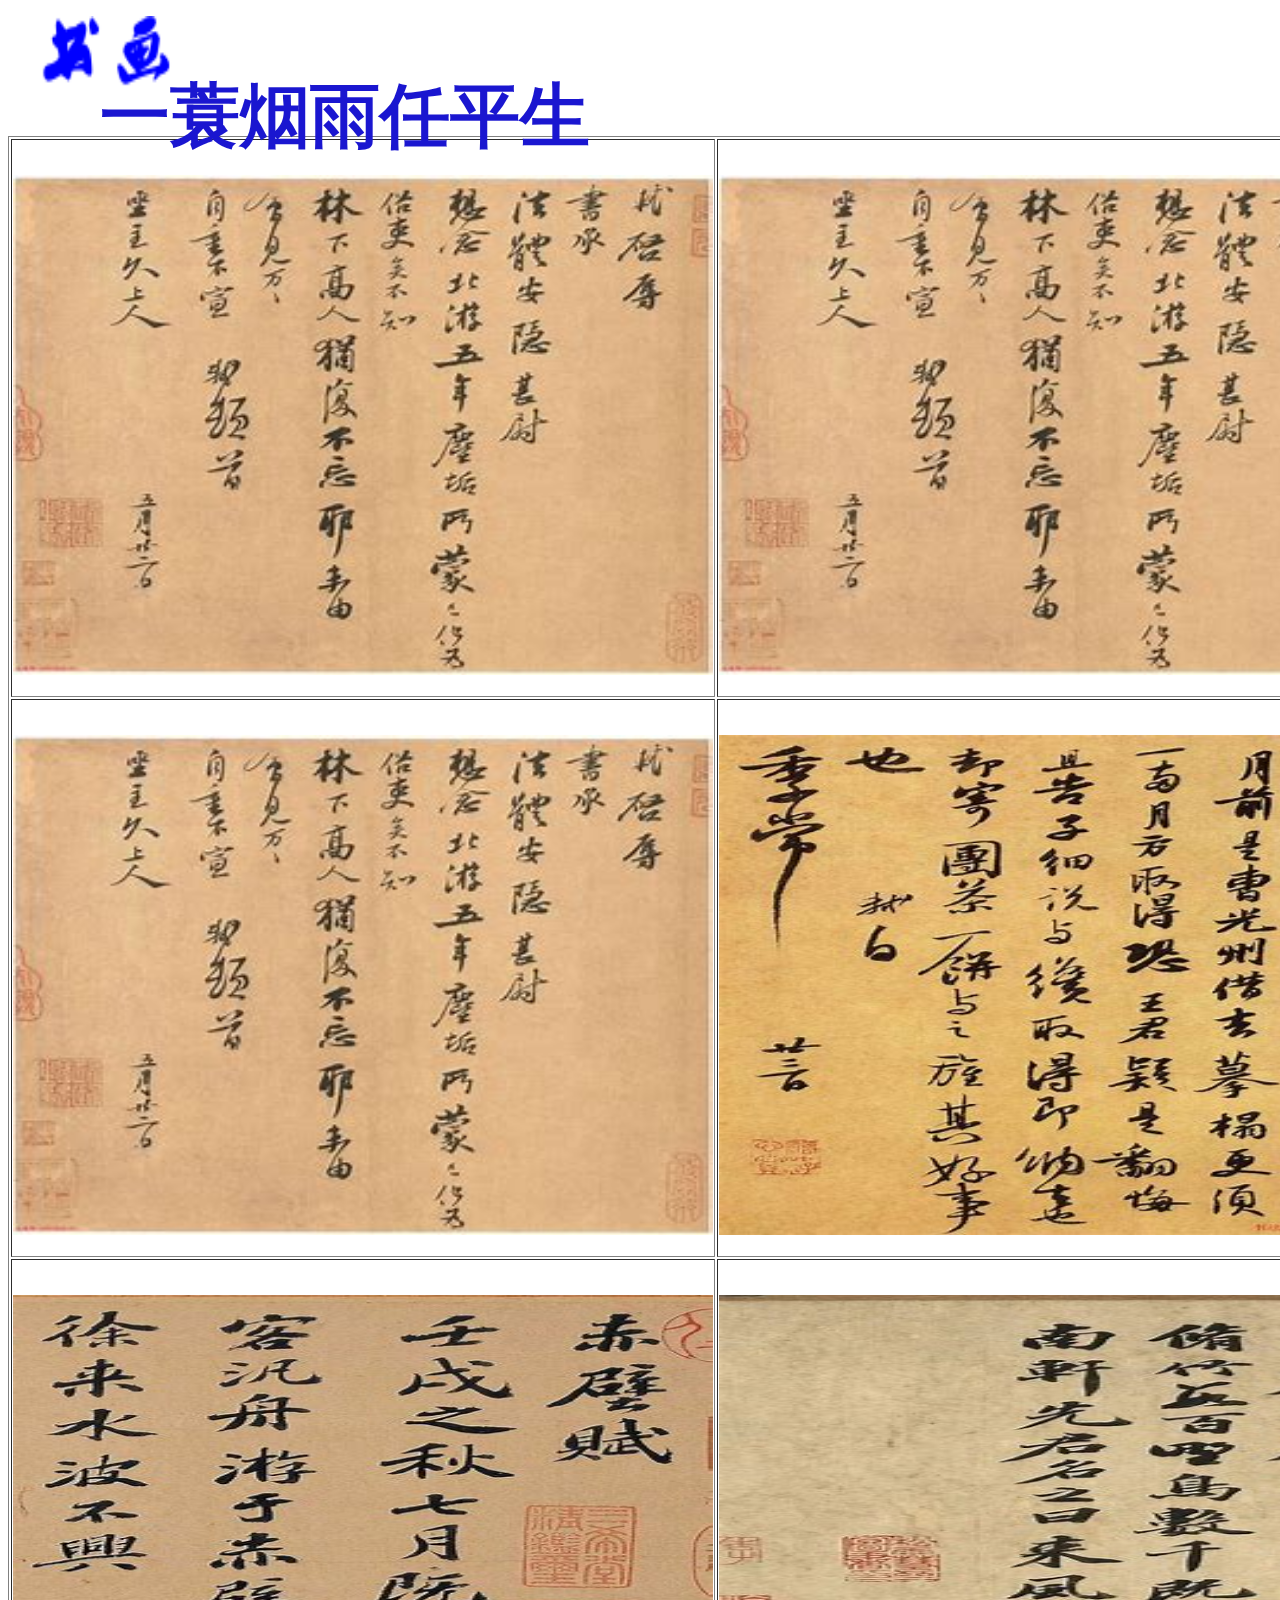
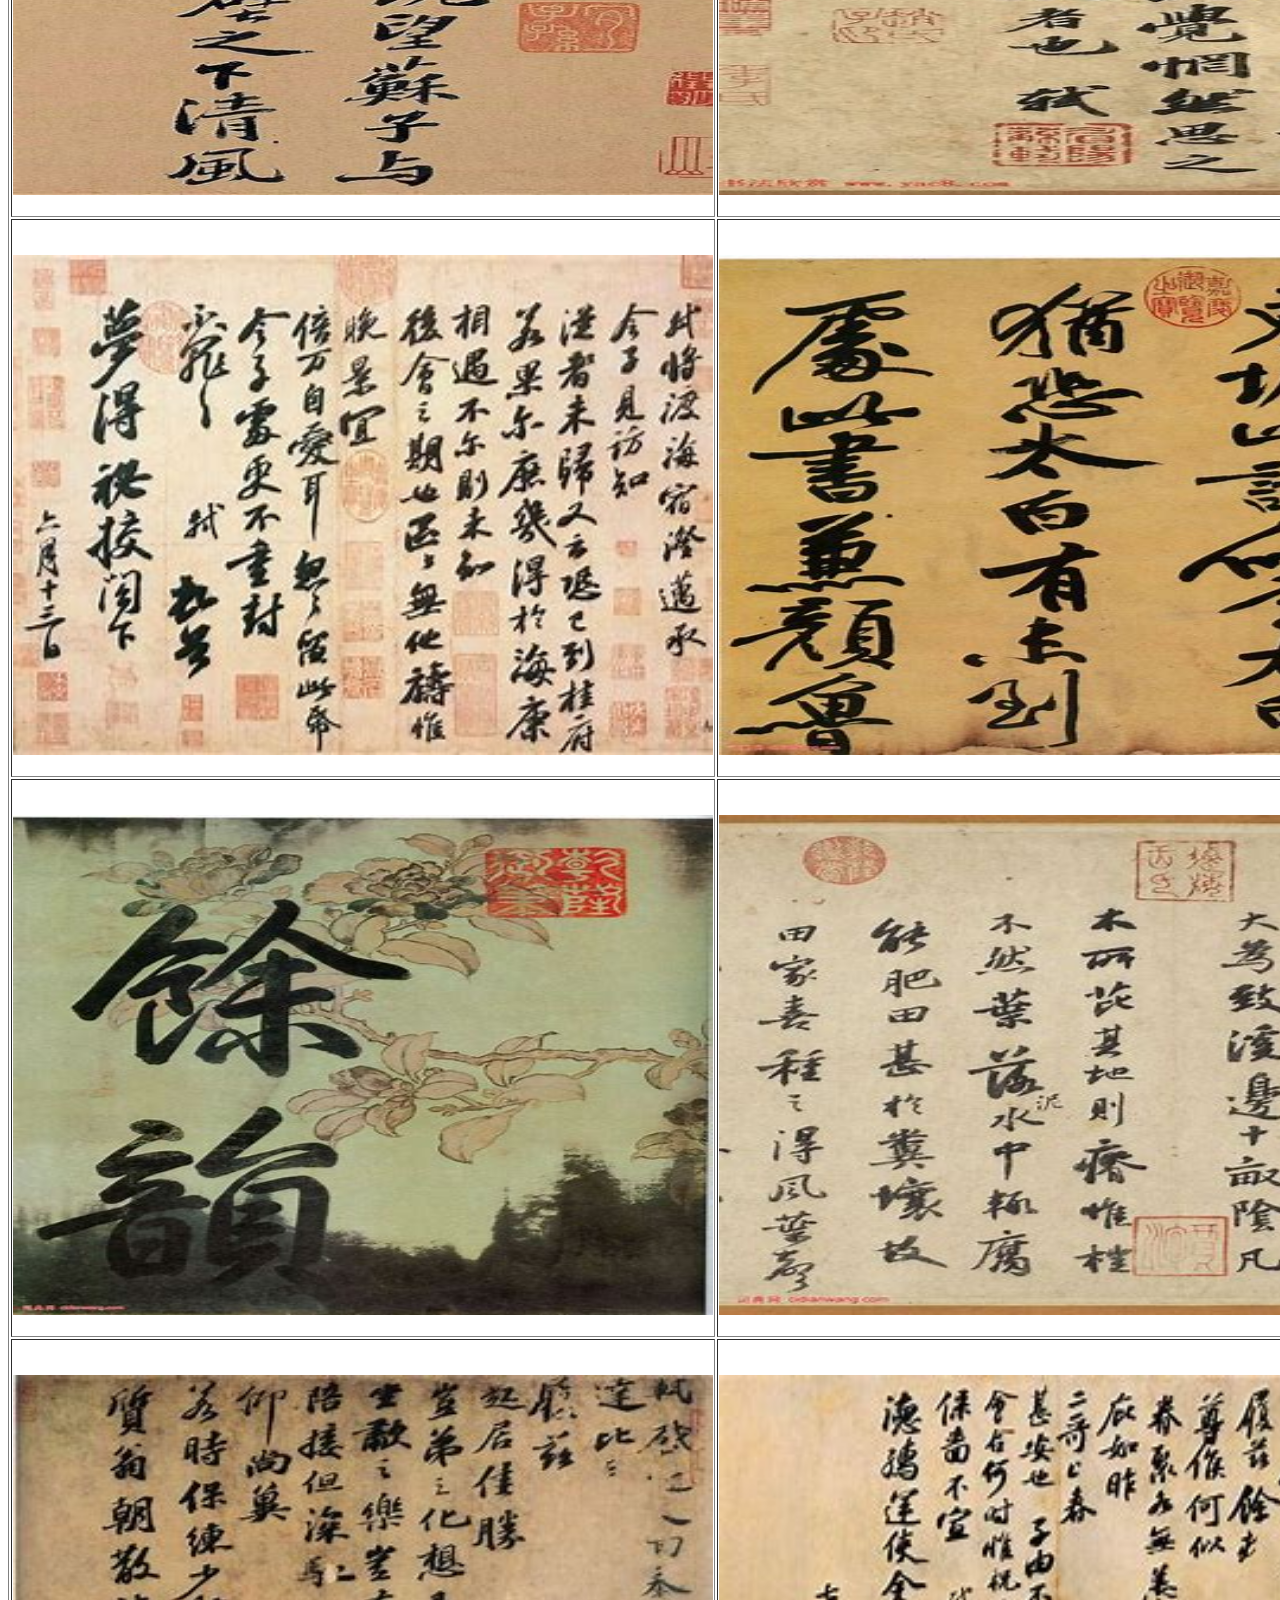
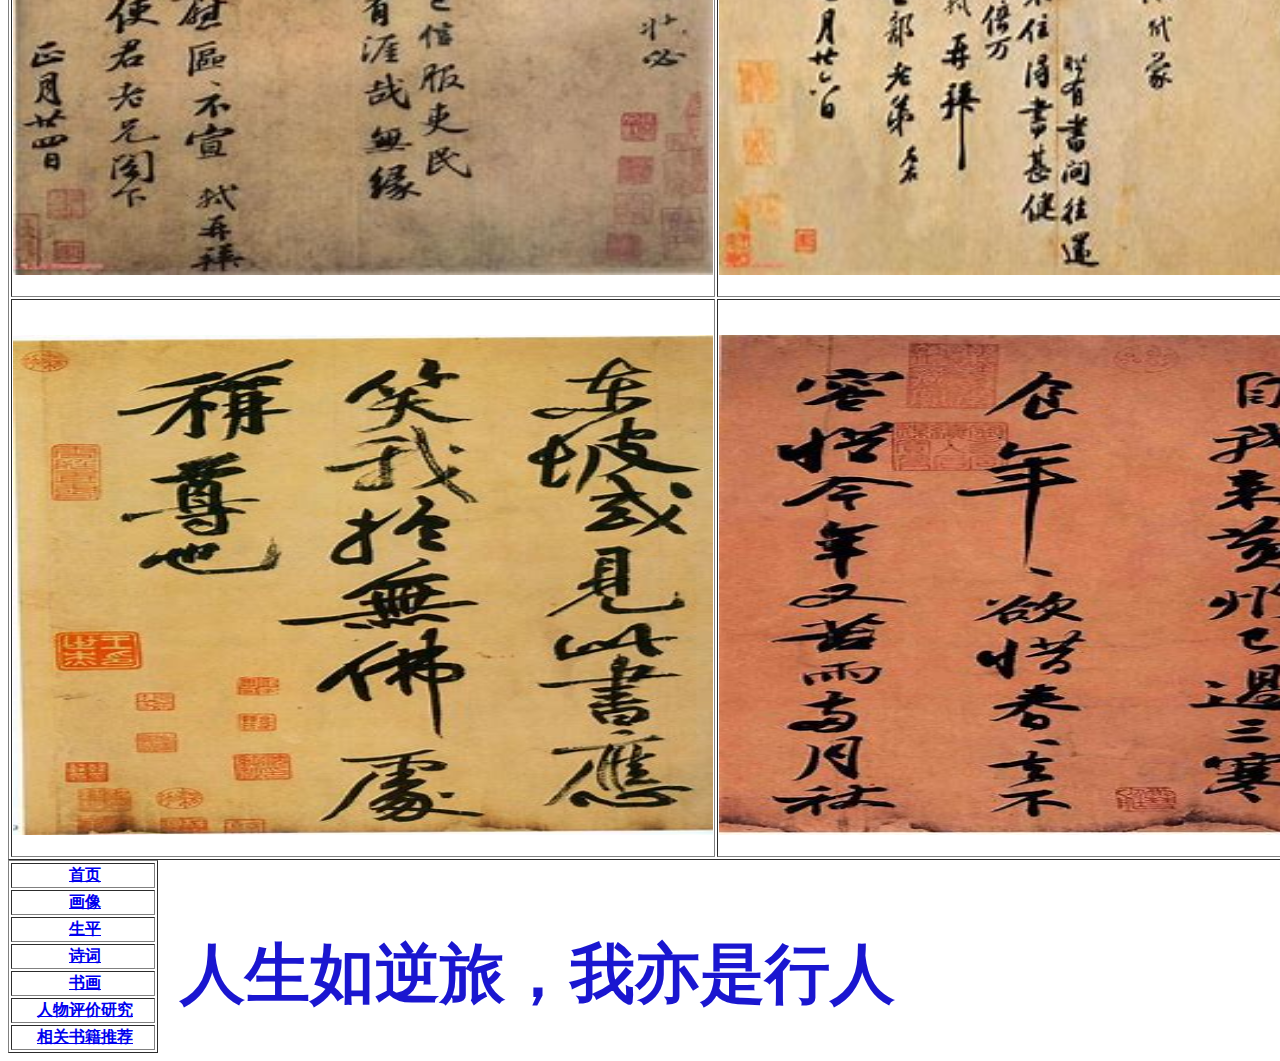
<file: web/书画.html>
<!doctype html>
<html>
<head>
<meta charset="utf-8">
<title>书画</title>
</head>

<body>
	<p><img src="../images/书画.png" width="200" height="100"></p>
	<span style="top: 70px;bottom:200px;font-size: 70px;left: 100px;right:px;position: absolute;text-align: center;color: #1A16D0;font-family: 楷体"><strong>
 一蓑烟雨任平生<br><br>
</strong></span>
	<span style="top: 4130px;bottom:200px;font-size: 65px;left:180px;right:px;position: absolute;text-align: center;color: #1A16D0;font-family: 楷体"><strong>
 人生如逆旅，我亦是行人<br><br>
</strong></span>
	<table width="666" border="1">
  <tbody>
    <tr>
      <td>&nbsp;<p><img src="../images/书1.jpg"  width="700" height="500"></p></td>
      <td>&nbsp;<p><img src="../images/书1.jpg"  width="700" height="500"></p></td>
    </tr>
    <tr>
      <td>&nbsp;<p><img src="../images/书1.jpg"  width="700" height="500"></p></td>
      <td>&nbsp;<p><img src="../images/书2.jpg"  width="700" height="500"></p></td>
    </tr>
    <tr>
      <td>&nbsp;<p><img src="../images/书3.jpg"  width="700" height="500"></p></td>
      <td>&nbsp;<p><img src="../images/书4.jpg"  width="700" height="500"></p></td>
    </tr>
    <tr>
      <td>&nbsp;<p><img src="../images/书5.jpg"  width="700" height="500"></p></td>
      <td>&nbsp;<p><img src="../images/书6.jpg"  width="700" height="500"></p></td>
    </tr>
    <tr>
      <td>&nbsp;<p><img src="../images/书7.jpg"  width="700" height="500"></p></td>
      <td>&nbsp;<p><img src="../images/书8.jpg"  width="700" height="500"></p></td>
    </tr>
    <tr>
      <td>&nbsp;<p><img src="../images/书9.jpg"  width="700" height="500"></p></td>
      <td>&nbsp;<p><img src="../images/书10.jpg" width="700" height="500"></p></td>
    </tr>
	  <tr>
      <td>&nbsp;<p><img src="../images/书11.jpg" width="700" height="500"></p></td>
      <td>&nbsp;<p><img src="../images/书12.jpg" width="700" height="500"></p></td>
    </tr>
  </tbody>
</table>
	<table width="150" border="1">
  <tbody>
	  <tr>
     <th scope="row">&nbsp;<a href="https://carpediemxyfyx.github.io/CaepeDiemxyfyx/">首页</a></th>
    </tr>
    <tr>
      <th scope="row">&nbsp;<a href="../web/画像.html">画像</a></th>
    </tr>
    <tr>
      <th scope="row">&nbsp;<a href="../web/生平.html">生平</a></th>
    </tr>
    <tr>
      <th scope="row">&nbsp;<a href="../web/诗词.html">诗词</a></th>
    </tr>
    <tr>
      <th scope="row">&nbsp;<a href="../web/书画.html">书画</a></th>
    </tr>
    <tr>
      <th scope="row">&nbsp;<a href="../web/人物评价研究.html">人物评价研究</a></th>
    </tr>
    <tr>
      <th scope="row">&nbsp;<a href="../web/相关书籍推荐.html">相关书籍推荐</a></th>
    </tr>
  </tbody>
</table>

</body>
</html>
</file>
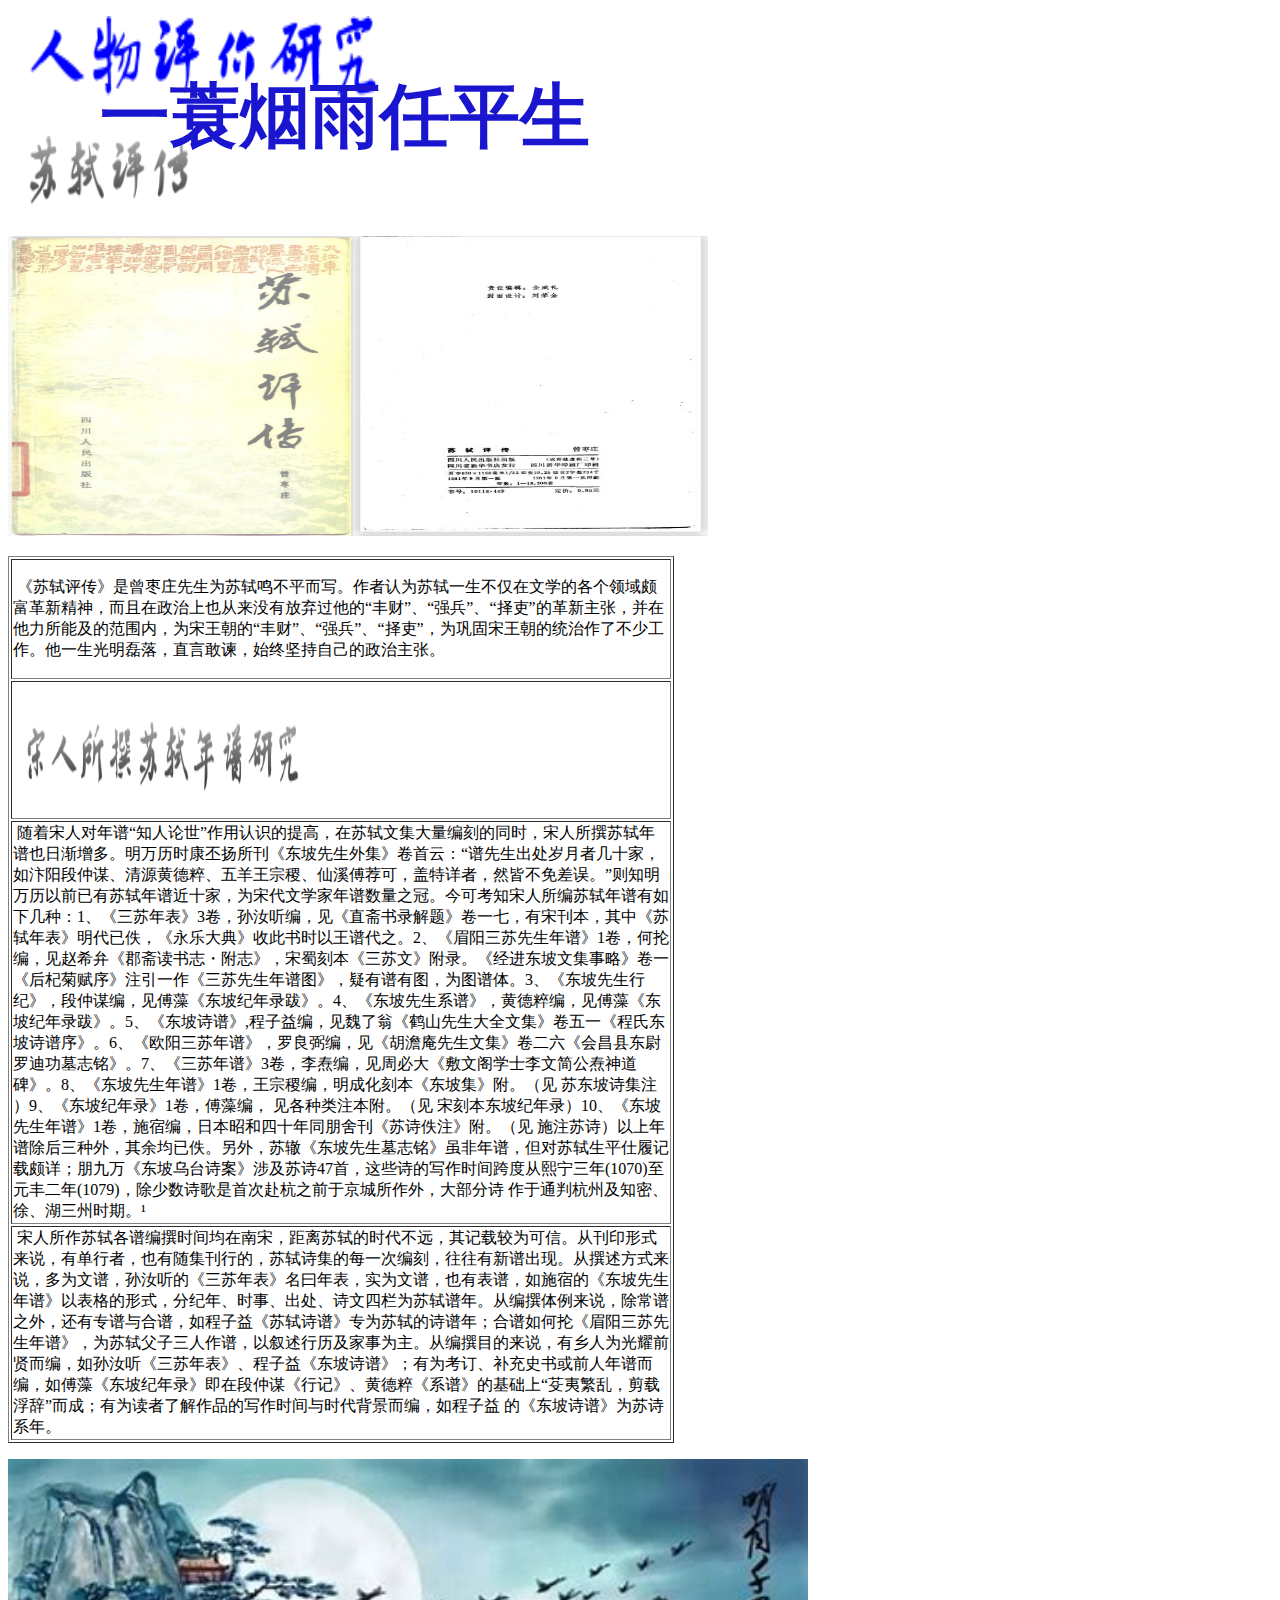
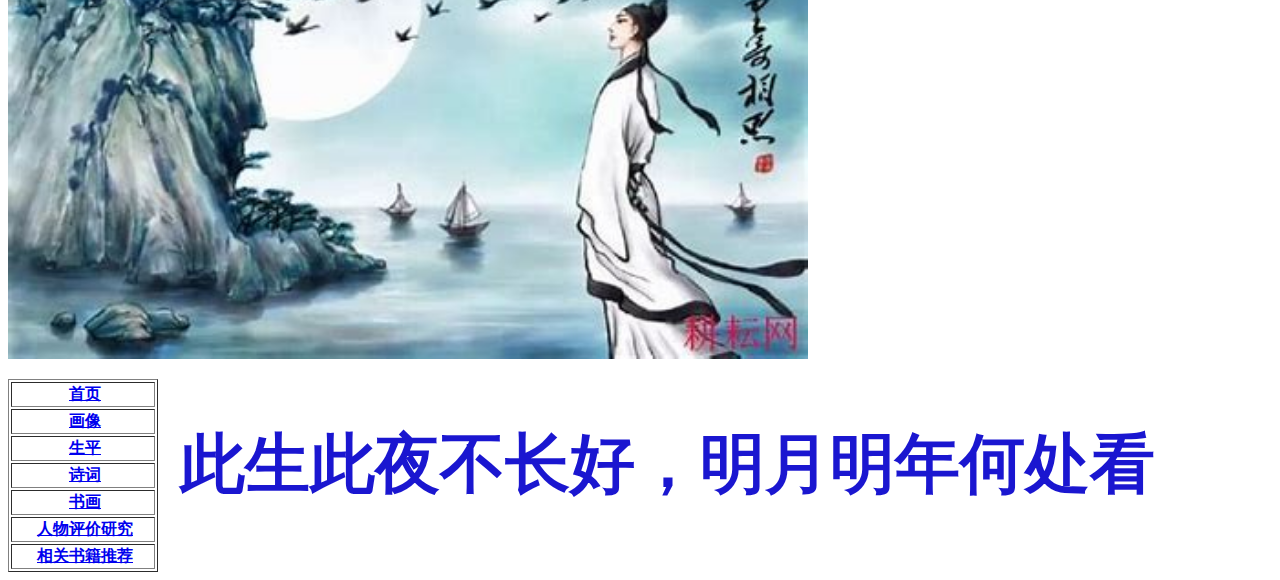
<file: web/人物评价研究.html>
<!doctype html>
<html>
<head>
<meta charset="utf-8">
<title>人物评价研究</title>
</head>

<body>
	<p><img src="../images/人评.png" width="400" height="100"></p>
	<span style="top: 70px;bottom:200px;font-size: 70px;left: 100px;right:px;position: absolute;text-align: center;color: #1A16D0;font-family: 楷体"><strong>
 一蓑烟雨任平生<br><br>
</strong></span>
	<span style="top: 2020px;bottom:200px;font-size: 65px;left:180px;right:px;position: absolute;text-align: center;color: #1A16D0;font-family: 楷体"><strong>
 此生此夜不长好，明月明年何处看<br><br>
</strong></span>
	<p><img src="../images/评传.png" width="200" height="80"></p>
	<p><img src="../images/苏轼评传.jpg" width="700" height="300"></p>
	<table width="666" border="1">
  <tbody>
    <tr>
      <td><p>&nbsp;《苏轼评传》是曾枣庄先生为苏轼鸣不平而写。作者认为苏轼一生不仅在文学的各个领域颇富革新精神，而且在政治上也从来没有放弃过他的“丰财”、“强兵”、“择吏”的革新主张，并在他力所能及的范围内，为宋王朝的“丰财”、“强兵”、“择吏”，为巩固宋王朝的统治作了不少工作。他一生光明磊落，直言敢谏，始终坚持自己的政治主张。</p></td>
    </tr>
    <tr>
      <td>&nbsp;<p><img src="../images/研究.png" width="300" height="80"></p></td>
    </tr>
    <tr>
      <td>&nbsp;随着宋人对年谱“知人论世”作用认识的提高，在苏轼文集大量编刻的同时，宋人所撰苏轼年谱也日渐增多。明万历时康丕扬所刊《东坡先生外集》卷首云：“谱先生出处岁月者几十家，如汴阳段仲谋、清源黄德粹、五羊王宗稷、仙溪傅荐可，盖特详者，然皆不免差误。”则知明万历以前已有苏轼年谱近十家，为宋代文学家年谱数量之冠。今可考知宋人所编苏轼年谱有如下几种：1、《三苏年表》3卷，孙汝听编，见《直斋书录解题》卷一七，有宋刊本，其中《苏轼年表》明代已佚，《永乐大典》收此书时以王谱代之。2、《眉阳三苏先生年谱》1卷，何抡编，见赵希弁《郡斋读书志・附志》，宋蜀刻本《三苏文》附录。《经进东坡文集事略》卷一《后杞菊赋序》注引一作《三苏先生年谱图》，疑有谱有图，为图谱体。3、《东坡先生行纪》，段仲谋编，见傅藻《东坡纪年录跋》。4、《东坡先生系谱》，黄德粹编，见傅藻《东坡纪年录跋》。5、《东坡诗谱》,程子益编，见魏了翁《鹤山先生大全文集》卷五一《程氏东坡诗谱序》。6、《欧阳三苏年谱》，罗良弼编，见《胡澹庵先生文集》卷二六《会昌县东尉罗迪功墓志铭》。7、《三苏年谱》3卷，李焘编，见周必大《敷文阁学士李文简公焘神道碑》。8、《东坡先生年谱》1卷，王宗稷编，明成化刻本《东坡集》附。（见 苏东坡诗集注 ）9、《东坡纪年录》1卷，傅藻编， 见各种类注本附。（见 宋刻本东坡纪年录）10、《东坡先生年谱》1卷，施宿编，日本昭和四十年同朋舍刊《苏诗佚注》附。（见 施注苏诗）以上年谱除后三种外，其余均已佚。另外，苏辙《东坡先生墓志铭》虽非年谱，但对苏轼生平仕履记载颇详；朋九万《东坡乌台诗案》涉及苏诗47首，这些诗的写作时间跨度从熙宁三年(1070)至元丰二年(1079)，除少数诗歌是首次赴杭之前于京城所作外，大部分诗 作于通判杭州及知密、徐、湖三州时期。¹</td>
    </tr>
    <tr>
      <td>&nbsp;宋人所作苏轼各谱编撰时间均在南宋，距离苏轼的时代不远，其记载较为可信。从刊印形式来说，有单行者，也有随集刊行的，苏轼诗集的每一次编刻，往往有新谱出现。从撰述方式来说，多为文谱，孙汝听的《三苏年表》名曰年表，实为文谱，也有表谱，如施宿的《东坡先生年谱》以表格的形式，分纪年、时事、出处、诗文四栏为苏轼谱年。从编撰体例来说，除常谱之外，还有专谱与合谱，如程子益《苏轼诗谱》专为苏轼的诗谱年；合谱如何抡《眉阳三苏先生年谱》，为苏轼父子三人作谱，以叙述行历及家事为主。从编撰目的来说，有乡人为光耀前贤而编，如孙汝听《三苏年表》、程子益《东坡诗谱》；有为考订、补充史书或前人年谱而编，如傅藻《东坡纪年录》即在段仲谋《行记》、黄德粹《系谱》的基础上“芟夷繁乱，剪载浮辞”而成；有为读者了解作品的写作时间与时代背景而编，如程子益 的《东坡诗谱》为苏诗系年。</td>
    </tr>
  </tbody>
</table>
	<p><img src="../images/底2.jpg" width="800" height="500"></p>
	<table width="150" border="1">
  <tbody>
	  <tr>
     <th scope="row">&nbsp;<a href="https://carpediemxyfyx.github.io/CaepeDiemxyfyx/">首页</a></th>
    </tr>
    <tr>
      <th scope="row">&nbsp;<a href="../web/画像.html">画像</a></th>
    </tr>
    <tr>
      <th scope="row">&nbsp;<a href="../web/生平.html">生平</a></th>
    </tr>
    <tr>
      <th scope="row">&nbsp;<a href="../web/诗词.html">诗词</a></th>
    </tr>
    <tr>
      <th scope="row">&nbsp;<a href="../web/书画.html">书画</a></th>
    </tr>
    <tr>
      <th scope="row">&nbsp;<a href="../web/人物评价研究.html">人物评价研究</a></th>
    </tr>
    <tr>
      <th scope="row">&nbsp;<a href="../web/相关书籍推荐.html">相关书籍推荐</a></th>
    </tr>
  </tbody>
</table>
	
</body>
</html>
</file>
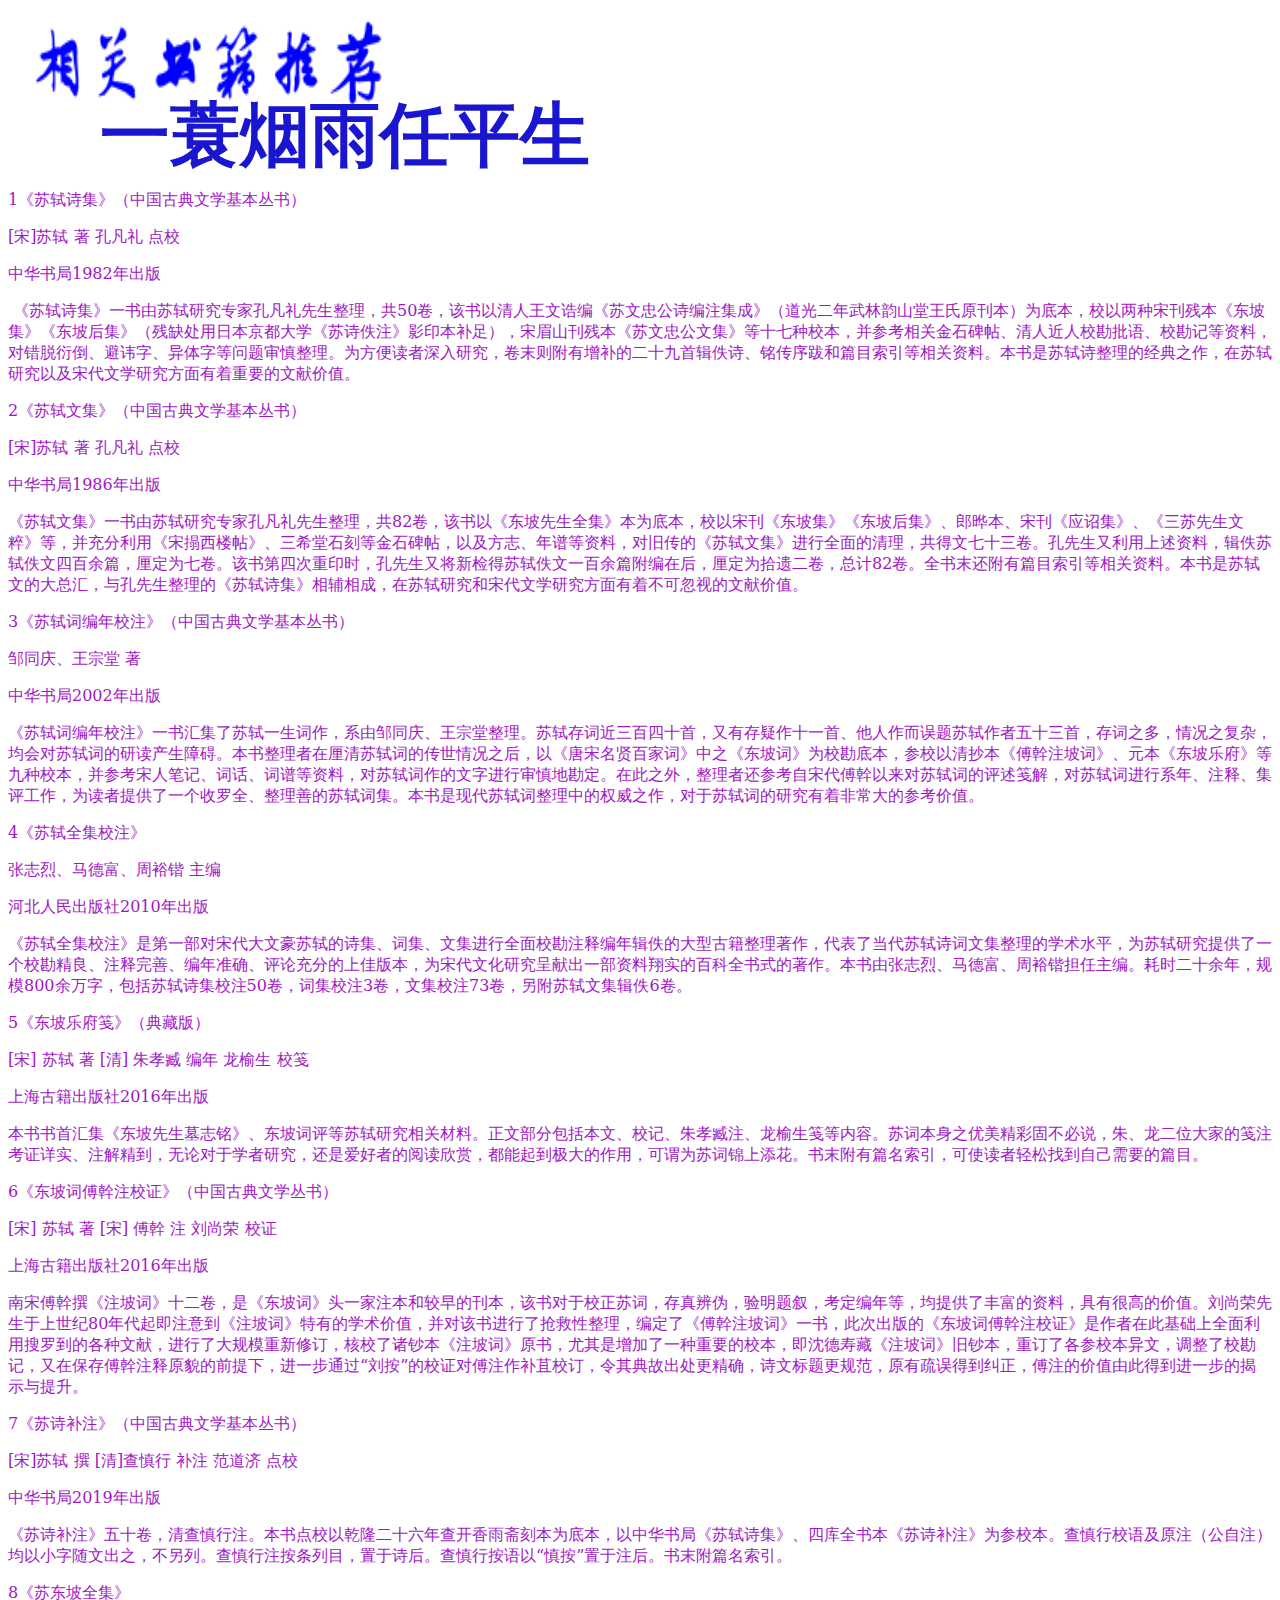
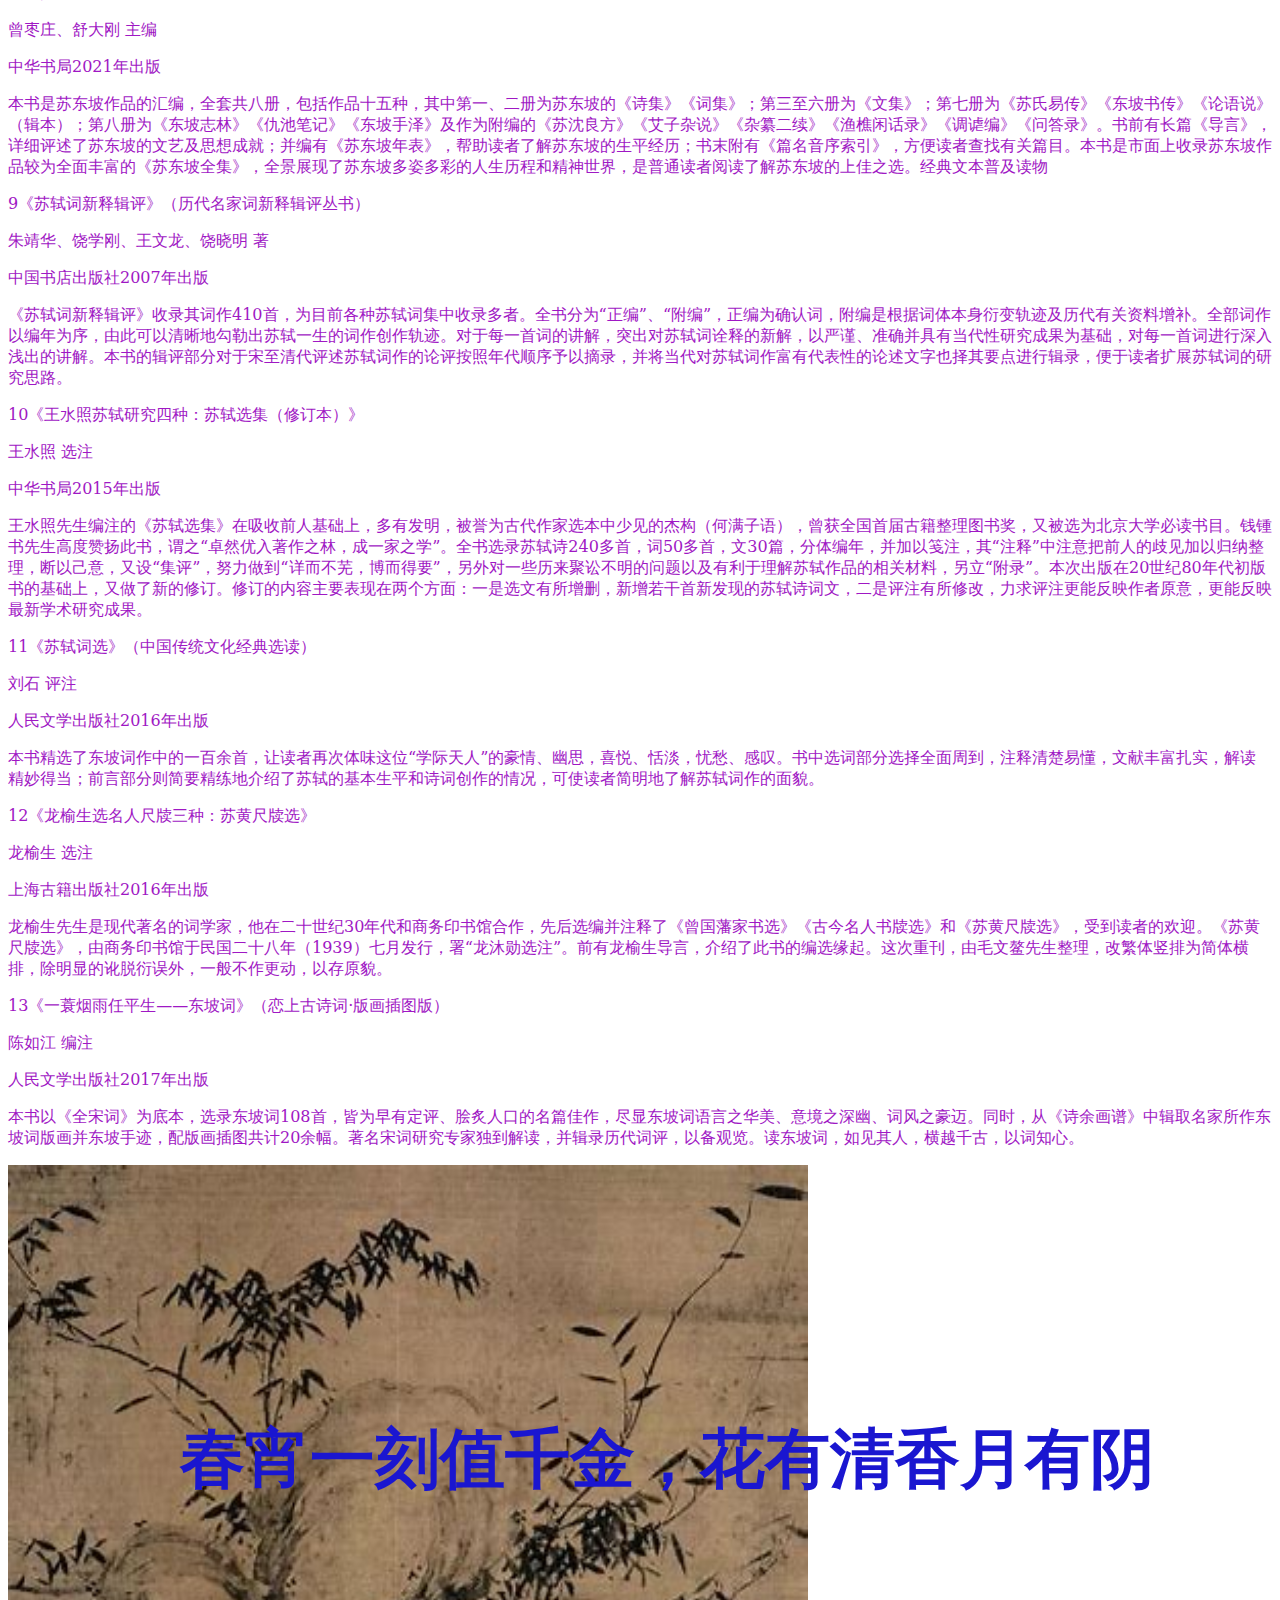
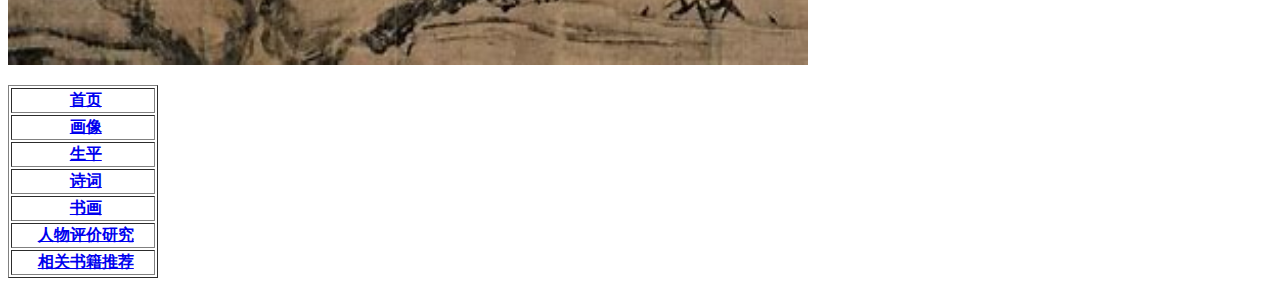
<file: web/相关书籍推荐.html>
<!doctype html>
<html>
<head>
<meta charset="utf-8">
<title>相关书籍推荐</title>
</head>
	<style type="text/css">
body,td,th {
	font-family: Constantia, "Lucida Bright", "DejaVu Serif", Georgia, serif;
	color: #9F18C4;
}
</style>

<body>
<p><img src="../images/书籍.png" width="400" height="100"></p>
	<span style="top: 89px;bottom:200px;font-size: 70px;left: 100px;right:px;position: absolute;text-align: center;color: #1A16D0;font-family: 楷体"><strong>
 一蓑烟雨任平生<br><br>
</strong></span>
	<span style="top: 3015px;bottom:200px;font-size: 65px;left:180px;right:px;position: absolute;text-align: center;color: #1A16D0;font-family: 楷体"><strong>
 春宵一刻值千金，花有清香月有阴<br><br>
</strong></span>
	<p></p>

	<p><br><br></p>1《苏轼诗集》（中国古典文学基本丛书）<p></p>[宋]苏轼 著  孔凡礼 点校<p>中华书局1982年出版</p>&nbsp;《苏轼诗集》一书由苏轼研究专家孔凡礼先生整理，共50卷，该书以清人王文诰编《苏文忠公诗编注集成》（道光二年武林韵山堂王氏原刊本）为底本，校以两种宋刊残本《东坡集》《东坡后集》（残缺处用日本京都大学《苏诗佚注》影印本补足），宋眉山刊残本《苏文忠公文集》等十七种校本，并参考相关金石碑帖、清人近人校勘批语、校勘记等资料，对错脱衍倒、避讳字、异体字等问题审慎整理。为方便读者深入研究，卷末则附有增补的二十九首辑佚诗、铭传序跋和篇目索引等相关资料。本书是苏轼诗整理的经典之作，在苏轼研究以及宋代文学研究方面有着重要的文献价值。<p></p>2《苏轼文集》（中国古典文学基本丛书）<p></p>[宋]苏轼 著  孔凡礼 点校<p></p>中华书局1986年出版<p></p>《苏轼文集》一书由苏轼研究专家孔凡礼先生整理，共82卷，该书以《东坡先生全集》本为底本，校以宋刊《东坡集》《东坡后集》、郎晔本、宋刊《应诏集》、《三苏先生文粹》等，并充分利用《宋搨西楼帖》、三希堂石刻等金石碑帖，以及方志、年谱等资料，对旧传的《苏轼文集》进行全面的清理，共得文七十三卷。孔先生又利用上述资料，辑佚苏轼佚文四百余篇，厘定为七卷。该书第四次重印时，孔先生又将新检得苏轼佚文一百余篇附编在后，厘定为拾遗二卷，总计82卷。全书末还附有篇目索引等相关资料。本书是苏轼文的大总汇，与孔先生整理的《苏轼诗集》相辅相成，在苏轼研究和宋代文学研究方面有着不可忽视的文献价值。<p></p>3《苏轼词编年校注》（中国古典文学基本丛书）<p></p>邹同庆、王宗堂 著<p></p>中华书局2002年出版<p></p>《苏轼词编年校注》一书汇集了苏轼一生词作，系由邹同庆、王宗堂整理。苏轼存词近三百四十首，又有存疑作十一首、他人作而误题苏轼作者五十三首，存词之多，情况之复杂，均会对苏轼词的研读产生障碍。本书整理者在厘清苏轼词的传世情况之后，以《唐宋名贤百家词》中之《东坡词》为校勘底本，参校以清抄本《傅幹注坡词》、元本《东坡乐府》等九种校本，并参考宋人笔记、词话、词谱等资料，对苏轼词作的文字进行审慎地勘定。在此之外，整理者还参考自宋代傅幹以来对苏轼词的评述笺解，对苏轼词进行系年、注释、集评工作，为读者提供了一个收罗全、整理善的苏轼词集。本书是现代苏轼词整理中的权威之作，对于苏轼词的研究有着非常大的参考价值。<p></p>4《苏轼全集校注》<p></p>张志烈、马德富、周裕锴 主编<p></p>河北人民出版社2010年出版<p></p>《苏轼全集校注》是第一部对宋代大文豪苏轼的诗集、词集、文集进行全面校勘注释编年辑佚的大型古籍整理著作，代表了当代苏轼诗词文集整理的学术水平，为苏轼研究提供了一个校勘精良、注释完善、编年准确、评论充分的上佳版本，为宋代文化研究呈献出一部资料翔实的百科全书式的著作。本书由张志烈、马德富、周裕锴担任主编。耗时二十余年，规模800余万字，包括苏轼诗集校注50卷，词集校注3卷，文集校注73卷，另附苏轼文集辑佚6卷。<p></p>5《东坡乐府笺》（典藏版）<p></p>[宋] 苏轼 著  [清] 朱孝臧 编年  龙榆生 校笺<p></p>上海古籍出版社2016年出版<p></p>本书书首汇集《东坡先生墓志铭》、东坡词评等苏轼研究相关材料。正文部分包括本文、校记、朱孝臧注、龙榆生笺等内容。苏词本身之优美精彩固不必说，朱、龙二位大家的笺注考证详实、注解精到，无论对于学者研究，还是爱好者的阅读欣赏，都能起到极大的作用，可谓为苏词锦上添花。书末附有篇名索引，可使读者轻松找到自己需要的篇目。<p></p>6《东坡词傅幹注校证》（中国古典文学丛书）<p></p>[宋] 苏轼 著   [宋] 傅幹 注  刘尚荣 校证<p></p>上海古籍出版社2016年出版<p></p>南宋傅幹撰《注坡词》十二卷，是《东坡词》头一家注本和较早的刊本，该书对于校正苏词，存真辨伪，验明题叙，考定编年等，均提供了丰富的资料，具有很高的价值。刘尚荣先生于上世纪80年代起即注意到《注坡词》特有的学术价值，并对该书进行了抢救性整理，编定了《傅幹注坡词》一书，此次出版的《东坡词傅幹注校证》是作者在此基础上全面利用搜罗到的各种文献，进行了大规模重新修订，核校了诸钞本《注坡词》原书，尤其是增加了一种重要的校本，即沈德寿藏《注坡词》旧钞本，重订了各参校本异文，调整了校勘记，又在保存傅幹注释原貌的前提下，进一步通过“刘按”的校证对傅注作补苴校订，令其典故出处更精确，诗文标题更规范，原有疏误得到纠正，傅注的价值由此得到进一步的揭示与提升。<p></p>7《苏诗补注》（中国古典文学基本丛书）<p></p>[宋]苏轼 撰  [清]查慎行 补注 范道济 点校<p></p>中华书局2019年出版<p></p>《苏诗补注》五十卷，清查慎行注。本书点校以乾隆二十六年查开香雨斋刻本为底本，以中华书局《苏轼诗集》、四库全书本《苏诗补注》为参校本。查慎行校语及原注（公自注）均以小字随文出之，不另列。查慎行注按条列目，置于诗后。查慎行按语以“慎按”置于注后。书末附篇名索引。<p></p>8《苏东坡全集》<p></p>曾枣庄、舒大刚 主编<p></p>中华书局2021年出版<p></p>本书是苏东坡作品的汇编，全套共八册，包括作品十五种，其中第一、二册为苏东坡的《诗集》《词集》；第三至六册为《文集》；第七册为《苏氏易传》《东坡书传》《论语说》（辑本）；第八册为《东坡志林》《仇池笔记》《东坡手泽》及作为附编的《苏沈良方》《艾子杂说》《杂纂二续》《渔樵闲话录》《调谑编》《问答录》。书前有长篇《导言》，详细评述了苏东坡的文艺及思想成就；并编有《苏东坡年表》，帮助读者了解苏东坡的生平经历；书末附有《篇名音序索引》，方便读者查找有关篇目。本书是市面上收录苏东坡作品较为全面丰富的《苏东坡全集》，全景展现了苏东坡多姿多彩的人生历程和精神世界，是普通读者阅读了解苏东坡的上佳之选。经典文本普及读物<p></p>9《苏轼词新释辑评》（历代名家词新释辑评丛书）<p></p>朱靖华、饶学刚、王文龙、饶晓明 著<p></p>中国书店出版社2007年出版<p></p>《苏轼词新释辑评》收录其词作410首，为目前各种苏轼词集中收录多者。全书分为“正编”、“附编”，正编为确认词，附编是根据词体本身衍变轨迹及历代有关资料增补。全部词作以编年为序，由此可以清晰地勾勒出苏轼一生的词作创作轨迹。对于每一首词的讲解，突出对苏轼词诠释的新解，以严谨、准确并具有当代性研究成果为基础，对每一首词进行深入浅出的讲解。本书的辑评部分对于宋至清代评述苏轼词作的论评按照年代顺序予以摘录，并将当代对苏轼词作富有代表性的论述文字也择其要点进行辑录，便于读者扩展苏轼词的研究思路。<p></p>10《王水照苏轼研究四种：苏轼选集（修订本）》<p></p>王水照 选注<p></p>中华书局2015年出版<p></p>王水照先生编注的《苏轼选集》在吸收前人基础上，多有发明，被誉为古代作家选本中少见的杰构（何满子语），曾获全国首届古籍整理图书奖，又被选为北京大学必读书目。钱锺书先生高度赞扬此书，谓之“卓然优入著作之林，成一家之学”。全书选录苏轼诗240多首，词50多首，文30篇，分体编年，并加以笺注，其“注释”中注意把前人的歧见加以归纳整理，断以己意，又设“集评”，努力做到“详而不芜，博而得要”，另外对一些历来聚讼不明的问题以及有利于理解苏轼作品的相关材料，另立“附录”。本次出版在20世纪80年代初版书的基础上，又做了新的修订。修订的内容主要表现在两个方面：一是选文有所增删，新增若干首新发现的苏轼诗词文，二是评注有所修改，力求评注更能反映作者原意，更能反映最新学术研究成果。<p></p>11《苏轼词选》（中国传统文化经典选读）<p></p>刘石 评注<p></p>人民文学出版社2016年出版<p></p>本书精选了东坡词作中的一百余首，让读者再次体味这位“学际天人”的豪情、幽思，喜悦、恬淡，忧愁、感叹。书中选词部分选择全面周到，注释清楚易懂，文献丰富扎实，解读精妙得当；前言部分则简要精练地介绍了苏轼的基本生平和诗词创作的情况，可使读者简明地了解苏轼词作的面貌。<p></p>12《龙榆生选名人尺牍三种：苏黄尺牍选》<p></p>龙榆生 选注<p></p>上海古籍出版社2016年出版<p></p>龙榆生先生是现代著名的词学家，他在二十世纪30年代和商务印书馆合作，先后选编并注释了《曾国藩家书选》《古今名人书牍选》和《苏黄尺牍选》，受到读者的欢迎。《苏黄尺牍选》，由商务印书馆于民国二十八年（1939）七月发行，署“龙沐勋选注”。前有龙榆生导言，介绍了此书的编选缘起。这次重刊，由毛文鳌先生整理，改繁体竖排为简体横排，除明显的讹脱衍误外，一般不作更动，以存原貌。<p></p>13《一蓑烟雨任平生——东坡词》（恋上古诗词·版画插图版）<p></p>陈如江 编注<p></p>人民文学出版社2017年出版<p></p>本书以《全宋词》为底本，选录东坡词108首，皆为早有定评、脍炙人口的名篇佳作，尽显东坡词语言之华美、意境之深幽、词风之豪迈。同时，从《诗余画谱》中辑取名家所作东坡词版画并东坡手迹，配版画插图共计20余幅。著名宋词研究专家独到解读，并辑录历代词评，以备观览。读东坡词，如见其人，横越千古，以词知心。
	<p><img src="../images/底3.jpg" width="800" height="500"></p>
	<table width="150" border="1">
  <tbody>
	  <tr>
     <th scope="row">&nbsp;<a href="https://carpediemxyfyx.github.io/CaepeDiemxyfyx/">首页</a></th>
    </tr>
    <tr>
      <th scope="row">&nbsp;<a href="../web/画像.html">画像</a></th>
    </tr>
    <tr>
      <th scope="row">&nbsp;<a href="../web/生平.html">生平</a></th>
    </tr>
    <tr>
      <th scope="row">&nbsp;<a href="../web/诗词.html">诗词</a></th>
    </tr>
    <tr>
      <th scope="row">&nbsp;<a href="../web/书画.html">书画</a></th>
    </tr>
    <tr>
      <th scope="row">&nbsp;<a href="../web/人物评价研究.html">人物评价研究</a></th>
    </tr>
    <tr>
      <th scope="row">&nbsp;<a href="../web/相关书籍推荐.html">相关书籍推荐</a></th>
    </tr>
  </tbody>
</table>
</body>
</html>
</file>
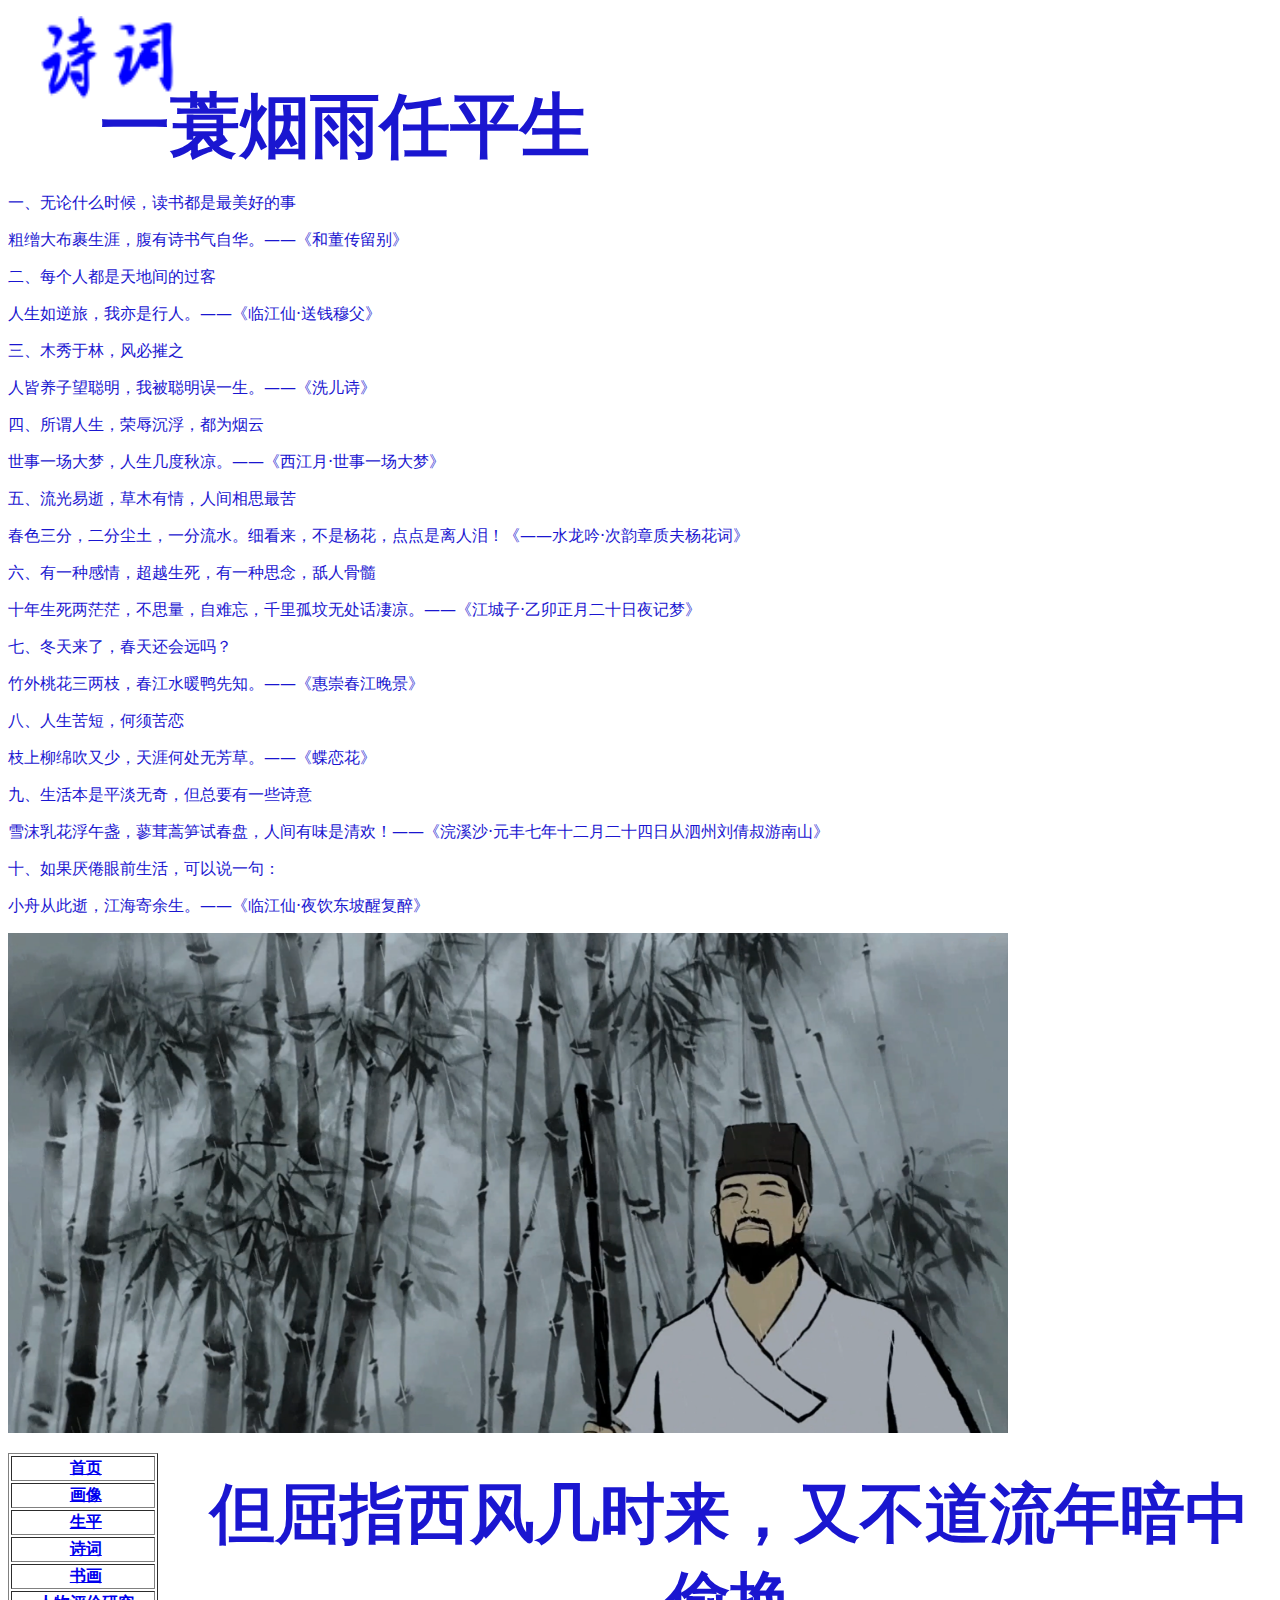
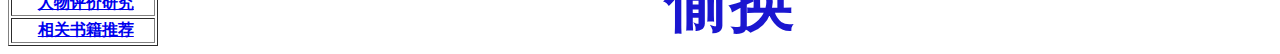
<file: web/诗词.html>
<!doctype html>
<html>
<head>
<meta charset="utf-8">
<title>诗词</title>
</head>
	<style type="text/css">
body,td,th {
	font-family: Constantia, "Lucida Bright", "DejaVu Serif", Georgia, serif;
	color: #1A16D0;
}
</style>

<body>
	<p><img src="../images/诗词.png" width="200" height="100"></p>
	<span style="top: 80px;bottom:200px;font-size: 70px;left: 100px;right:px;position: absolute;text-align: center;color: #1A16D0;font-family: 楷体"><strong>
 一蓑烟雨任平生<br><br>
</strong></span>
	<span style="top: 1470px;bottom:200px;font-size: 65px;left:180px;right:px;position: absolute;text-align: center;color: #1A16D0;font-family: 楷体"><strong>
 但屈指西风几时来，又不道流年暗中偷换<br><br>
</strong></span>
	<p><br><br><br>一、无论什么时候，读书都是最美好的事</p>
	<p>粗缯大布裹生涯，腹有诗书气自华。——《和董传留别》</p>
	<p>二、每个人都是天地间的过客</p>
	<p>人生如逆旅，我亦是行人。——《临江仙·送钱穆父》</p>
	<p>三、木秀于林，风必摧之</p>
	<p>人皆养子望聪明，我被聪明误一生。——《洗儿诗》</p>
	<p>四、所谓人生，荣辱沉浮，都为烟云</p>
	<p>世事一场大梦，人生几度秋凉。——《西江月·世事一场大梦》</p>
	<p>五、流光易逝，草木有情，人间相思最苦</p>
	<p>春色三分，二分尘土，一分流水。细看来，不是杨花，点点是离人泪！《——水龙吟·次韵章质夫杨花词》</p>
	<p>六、有一种感情，超越生死，有一种思念，舐人骨髓</p>
	<p>十年生死两茫茫，不思量，自难忘，千里孤坟无处话凄凉。——《江城子·乙卯正月二十日夜记梦》</p>
	<p>七、冬天来了，春天还会远吗？</p>
	<p>竹外桃花三两枝，春江水暖鸭先知。——《惠崇春江晚景》</p>
	<p>八、人生苦短，何须苦恋</p>
	<p>枝上柳绵吹又少，天涯何处无芳草。——《蝶恋花》</p>
	<p>九、生活本是平淡无奇，但总要有一些诗意</p>
	<p>雪沫乳花浮午盏，蓼茸蒿笋试春盘，人间有味是清欢！——《浣溪沙·元丰七年十二月二十四日从泗州刘倩叔游南山》</p>
	<p>十、如果厌倦眼前生活，可以说一句：</p>
	<p>小舟从此逝，江海寄余生。——《临江仙·夜饮东坡醒复醉》</p>
	<p><img src="../images/屏幕截图 2023-12-04 224146.png" width="1000" height="500"><p>
	<table width="150" border="1">
  <tbody>
	  <tr>
     <th scope="row">&nbsp;<a href="https://carpediemxyfyx.github.io/CaepeDiemxyfyx/">首页</a></th>
    </tr>
    <tr>
      <th scope="row">&nbsp;<a href="../web/画像.html">画像</a></th>
    </tr>
    <tr>
      <th scope="row">&nbsp;<a href="../web/生平.html">生平</a></th>
    </tr>
    <tr>
      <th scope="row">&nbsp;<a href="../web/诗词.html">诗词</a></th>
    </tr>
    <tr>
      <th scope="row">&nbsp;<a href="../web/书画.html">书画</a></th>
    </tr>
    <tr>
      <th scope="row">&nbsp;<a href="../web/人物评价研究.html">人物评价研究</a></th>
    </tr>
    <tr>
      <th scope="row">&nbsp;<a href="../web/相关书籍推荐.html">相关书籍推荐</a></th>
    </tr>
  </tbody>
</table>
</body>
</html>
</file>
